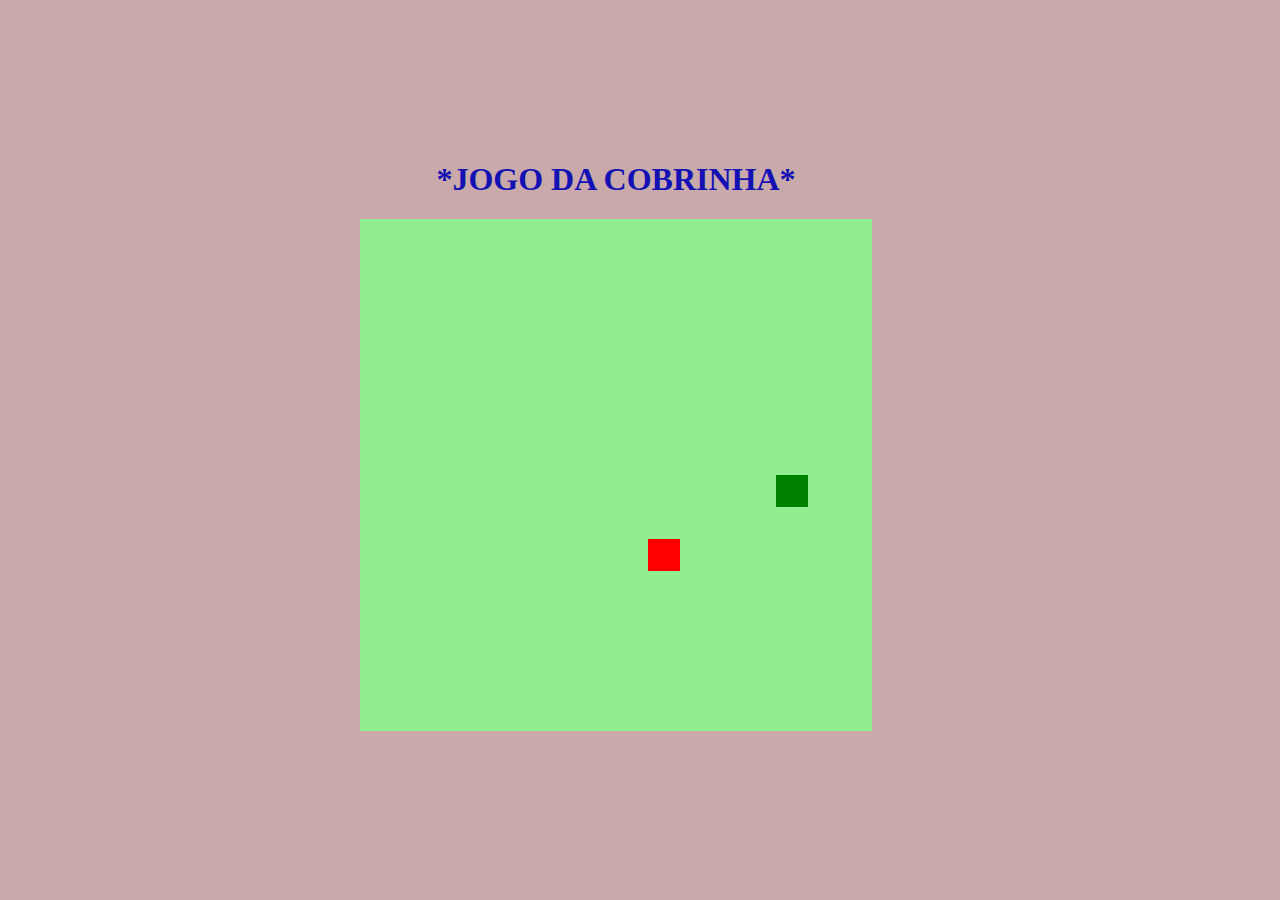
<file: Snake-game/index.html>
<!DOCTYPE html>
<html lang="en">

<head>
    <meta charset="UTF-8">
    <meta name="viewport" content="width=device-width, initial-scale=1.0">
    <meta http-equiv="X-UA-Compatible" content="ie=edge">
    <title>Snake Game</title>
    <link rel="stylesheet" href="style.css">
    <script defer src="script.js"></script>
</head>

<body>
    <h1>*JOGO DA COBRINHA*</h1>
    <canvas id="snake" width="512" height="512"></canvas>
</body>

</html>
</file>
<file: Snake-game/style.css>
body{
    height: 95vh;
    width: 95vw;
    display: flex;
    flex-direction: column;
    justify-content: center;
    align-items: center;
    background-color:rgb(201, 169, 169);
    color: rgb(20, 17, 180);
}
</file>
